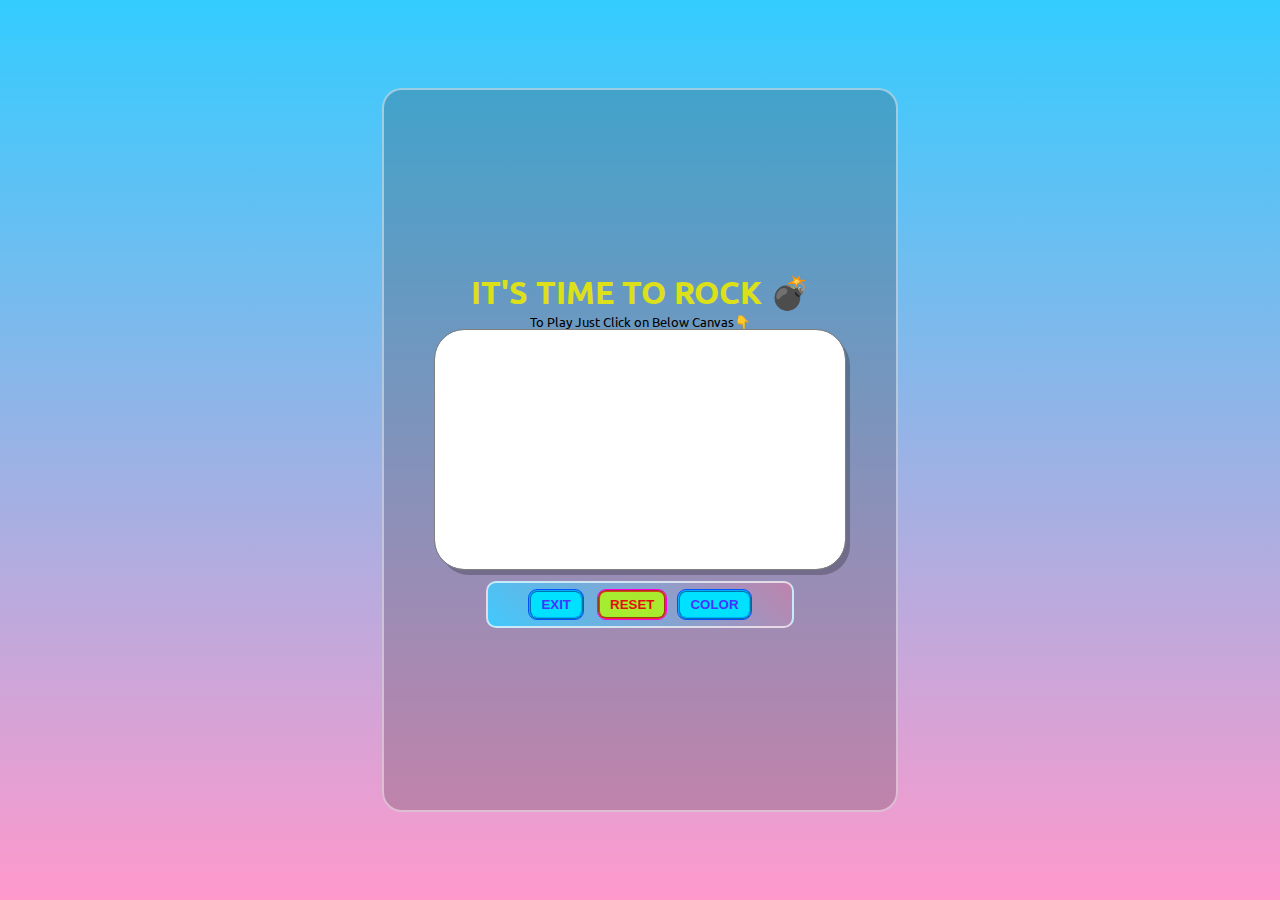
<file: Dice_game/new.html>
<!DOCTYPE html>
<html lang="en">

<head>
    <meta charset="UTF-8">
    <meta http-equiv="X-UA-Compatible" content="IE=edge">
    <meta name="viewport" content="width=device-width, initial-scale=1.0">
    <link rel="stylesheet" href="style.css">
    <title>Let's Go</title>
</head>

<body>
    <div id="modal">
        <div id="modal-con">
            <p id="p">Are You Sure ?</p>
            <small>Romijul laskar &copy;</small>
            <button id="Y">YES</button>
            <button id="N">NO</button>
        </div>
    </div>
    <div id="main">
        <div id="two">
            <span id="nname">
            </span>
            <h1 id="hone">IT'S TIME TO ROCK 💣</h1> <!-- emoji shortcut ( win + > )-->
            <small>To Play Just Click on Below Canvas👇</small>
            <canvas id="draw">
                Your Browser doesn't support canvas.
            </canvas>
            <div id="loader"></div>
            <div class="fix">
                <button id="btnone" type="button">EXIT</button>
                <button id="btntwo" type="button">RESET</button>
                <button id="btnthree" type="button">COLOR</button>
            </div>
        </div>
    </div>
</body>
<script src="script.js"></script>
<script src="nscript.js"></script>
</html>
</file>
<file: Dice_game/style.css>
@import url('https://fonts.googleapis.com/css2?family=Open+Sans:wght@300&family=Ubuntu:wght@300&display=swap');

* {
    padding: 0;
    margin: 0;
    /* border: 1px solid #ff0000; */
}

#hone {
    color: hsl(61, 79%, 49%);
    /* position: relative;
    top: 50px;
    left: 140px; */
}

/*
#spone{
    position: relative;
    top: 220px;
    left: 120px;
}
#btnone{
    position: relative;
    top: 250px;
    right: 76px;
} */

#pf {
    height: auto;
    width: 50px;
    border-radius: 50%;
    position: absolute;
    top: 82px;
    left: 66vw;
}

#oval {
	position: absolute;
	top: 11vh;
	left: 31vw;
	border: 2px solid rgba(241, 238, 238, 0.842);
	width: 50px;
	height: 48px;
	border-radius: 50%;
	display: flex;
	justify-content: center;
	align-items: center;
	background-image: linear-gradient(to right top, #d16ba5, #c777b9, #ba83ca, #aa8fd8, #9a9ae1, #8aa7ec, #79b3f4, #69bff8, #52cffe, #41dfff, #46eefa, #5ffbf1);
}


#main {
    height: 100vh;
    width: 100vw;
    background: linear-gradient(to bottom, #33ccff 0%, #ff99cc 100%);
    display: flex;
    justify-content: center;
    align-items: center;
}

#two {
    border: 2px solid #fdfdfd7a;
    border-radius: 20px;
    height: 80vh;
    width: 40vw;
    background-color: #352d313b;
    display: flex;
    flex-direction: column;
    justify-content: center;
    align-items: center;

    font-family: 'Ubuntu', sans-serif;
}

#btnone {
    border: 2px ridge rgb(0, 174, 255);
    outline: 1px solid #0051ff;
    background-color: #00e1ff;
    border-radius: 8px;
    padding: 5px 10px;
    margin: 2px;
    color: #4733ff;
    font-weight: 600;
    margin-right: 5px;
}
#loginb {
    border: 2px ridge rgb(0, 174, 255);
    outline: 1px solid #00ff80;
    background-color: #fbff00;
    border-radius: 8px;
    padding: 5px 10px;
    margin: 2px;
    color: #0e0d0d;
    font-weight: 600;
    margin-right: 5px;
}
#loginc {
    border: 2px ridge rgb(0, 174, 255);
    outline: 1px solid #00ff80;
    background-color: #00ff00;
    border-radius: 8px;
    padding: 5px 10px;
    margin: 2px;
    color: #0e0d0d;
    font-weight: 600;
    margin-right: 5px;
}
#pls{
    margin-top: 10px;
}
button:hover {
    background-color: #00ffaa;
    color: black;
}

/* NEW */
#modal {
    position: absolute;
    height: 100vh;
    width: 100vw;
    display: flex;
    justify-content: center;
    align-items: center;
    background-color: #bfd8bdd5;
}

#draw {
    border: 1px solid rgb(255, 255, 255);
    outline: 1px groove gray;
    box-shadow: 5px 6px rgb(0 0 0 / 24%);
    border-radius: 29px;
    background-color: white;
    background-image: url(https://thumbs.dreamstime.com/b/paper-texture-background-crumpled-paper-texture-background-design-paper-texture-background-crumpled-paper-texture-151402592.jpg);
    height: 237px;
    width: 408px;
}

#btntwo {
    border: 2px groove rgba(240, 12, 12, 0.774);
    outline: 1px solid #ff00dd;
    background-color: #b3ff00c7;
    border-radius: 8px;
    padding: 5px 10px;
    margin: 2px;
    color: #e20e0e;
    font-weight: bolder;
    margin-left: 10px;
}

.fix {
    border: 2px solid rgba(255, 255, 255, 0.678);
    border-radius: 10px;
    margin-top: 12px;
    padding: 5px 2px 5px 2px;
    width: 300px;
    display: flex;
    align-items: center;
    justify-content: center;
    background: linear-gradient(45deg, #42c8fb, #be84ac);
}

#btnthree {
    border: 2px ridge rgb(0, 174, 255);
    outline: 1px solid #0051ff;
    background-color: #00e1ff;
    border-radius: 8px;
    padding: 5px 10px;
    margin: 2px;
    color: #4733ff;
    font-weight: 600;
    margin-left: 10px;
}
#name{
    /* border: 2px ridge rgb(255, 255, 255); */
    position: absolute;
    top: 14vh;
    font-weight: bold;
    font-size: large;
    color: lime;
    text-shadow: 2px 5px 18px rgb(72, 255, 0);
}
#nname{
    /* border: 2px ridge rgb(255, 255, 255); */
    position: absolute;
    top: 14vh;
    font-weight: bold;
    font-size: large;
    color: lime;
    text-shadow: 2px 5px 18px rgb(72, 255, 0);
}
/* Modal */
#modal {
    visibility: hidden;
}

#modal-con {
    display: flex;
    flex-direction: column;
}

#p {
    font-size: 50px;
    color: #0051ff;
}

#Y {
    border: 2px groove rgba(240, 12, 12, 0.774);
    outline: 1px solid #ff00dd;
    background-color: #b3ff00c7;
    border-radius: 8px;
    padding: 5px 10px;
    margin: 10px;
    color: #e20e0e;
    font-weight: bolder;
}

#N {
    border: 2px groove rgba(240, 12, 12, 0.774);
    outline: 1px solid #ff00dd;
    background-color: #b3ff00c7;
    border-radius: 8px;
    padding: 5px 10px;
    margin: 10px;
    color: #e20e0e;
    font-weight: bolder;
}

/* animation */
#loader {
    visibility: hidden;
    border: 16px solid #f3f3f3;
    border-radius: 50%;
    border-top: 16px solid #3498db;
    width: 120px;
    height: 120px;
    -webkit-animation: spin 2s linear infinite;
    animation: spin 2s linear infinite;
    position: absolute;
}

@-webkit-keyframes spin {
    0% {
        -webkit-transform: rotate(0deg);
    }

    100% {
        -webkit-transform: rotate(360deg);
    }
}

@keyframes spin {
    0% {
        transform: rotate(0deg);
    }

    100% {
        transform: rotate(360deg);
    }
}



/* Login Page */
#two p{
    color: hsl(108, 95%, 50%);
    font-size: 26px;
    /* text-shadow: 2px 2px 4px rgb(230, 103, 30); */
    text-shadow: -1px -1px 0 rgb(238, 11, 11), 1px -1px 0 rgb(235, 252, 2), -1px 1px 0 rgb(40, 2, 255), 1px 1px 0 rgb(248, 2, 195);
}
#form{
    display: flex;
    flex-direction: column;
    justify-content: center;
    align-items: center;
    border: 2px solid rgba(255, 255, 255, 0.678);
    border-radius: 50%;
    height: 50vh;
    width: 30vw;
    /* background-image: linear-gradient(to right top, #d16ba5, #c777b9, #ba83ca, #aa8fd8, #9a9ae1, #8aa7ec, #79b3f4, #69bff8, #52cffe, #41dfff, #46eefa, #5ffbf1); */
    /* animation-name: filter-animation; */
    animation: filter-animation 4s infinite;;
}
@keyframes filter-animation {
    0% {
        border-color:pink;
    }
    
    50% {
        border-color:yellow;
    }
    
    100% {
        border-color:blue;
    }
}
.iclas{
    border: 2px groove rgba(255, 255, 255, 0);
    outline: 2px ridge white;
    border-radius: 5px;
    height: auto;
    width: 15vw;
    padding: 6px;
    background-color: #00e1ff0a;
    color: black;
    font-size: medium;
}
#cbutton{
    box-sizing: border-box;
    margin-top: 8px;
    padding: 5px 18px;
    border: 2px groove rgba(240, 12, 12, 0.774);
    outline: 1px solid #ff00dd;
    background-color: #b3ff001e;
    border-radius: 8px;
    color: #0a0a0a;
    font-weight: bolder;
    margin-left: 10px;
}
.rest{
    position: relative;
    right: 10vw;
    top: 5.5vh;
}
.lab{
    position: relative;
    right: 5vw;
}
.lab1{
    position: relative;
    right: 4vw;
}
.lab2{
    position: relative;
    right: 3.5vw;
}
#cpbox{
    margin-top: 10px;
}
#captcha{
    user-select: none;
    cursor:default;
}
#two p{
    user-select: none;
}
#blur {
    /* border: 1px solid red; */
    background-color: #ff00000a;
    width: 10vw;
    height: 5vh;
    position: absolute;
    top: 52vh;
    left: 50vw;
    border-radius: 10px;
    user-select: none;
}
#e{
    text-emphasis: open;
}
.captcha_class{
    font-family: 'Lucida Sans', 'Lucida Sans Regular', 'Lucida Grande', 'Lucida Sans Unicode', Geneva, Verdana, sans-serif;
    box-sizing: border-box;
    border: 2px dotted black;
    outline: 1px groove #0fdd2b;
    height: 5vh;
    width: 10vw;
    text-align: center;
    background-color: #a6f34dc9;
    border-radius: 12px;
    color: rgb(65, 77, 245);
    font-size: medium;
    font-weight: 100;
}
/* MEDIA */
@media only screen and (max-width: 420px) {
    #two {
        height: 50vh;
        width: 80vw;
    }
    #p {
        text-shadow: -1px -1px 0 rgb(238, 11, 11), 1px -1px 0 rgb(235, 252, 2), -1px 1px 0 rgb(40, 2, 255), 1px 1px 0 rgb(248, 2, 195);
    }

    #hone {
        color: hsl(108, 95%, 50%);
        font-size: 26px;
        /* text-shadow: 2px 2px 4px rgb(230, 103, 30); */
        text-shadow: -1px -1px 0 rgb(238, 11, 11), 1px -1px 0 rgb(235, 252, 2), -1px 1px 0 rgb(40, 2, 255), 1px 1px 0 rgb(248, 2, 195);
    }

    #spone {
        font-size: small;
        text-shadow: 2px 2px 4px rgb(247, 244, 244);
    }

    small {
        font-size: 12px;
    }

    /* NEW */
    #btnone {
        padding: 2px 7px;
        margin: 2px;
    }

    #draw {
        height: 28vh;
        width: 71vw;
    }

    #btntwo {
        padding: 2px 7px;
    }

    .fix {
        border: 2px solid rgba(255, 255, 255, 0.678);
        border-radius: 10px;
        margin-top: 12px;
        padding: 5px 1px 4px 1px;
        width: 238px;
        display: flex;
        align-items: center;
        justify-content: center;
        background: linear-gradient(45deg, #42c8fb, #be84ac);
    }

    #btnthree {
        padding: 2px 7px;
    }

    #p {
        font-size: 25px;
        color: #15ff00;
    }

    #pf {
        height: auto;
        width: 50px;
        border-radius: 50%;
        border: 1px solid red;
        position: absolute;
        top: 27vh;
        left: 73vw;
        ;
    }
    #oval{
        top: 26.8vh;
        left: 14vw;
    }
    #name{
        top: 28vh;
    }
    #form {
        display: flex;
        flex-direction: column;
        justify-content: center;
        align-items: center;
        border: 2px solid rgba(255, 255, 255, 0.678);
        border-radius: 50%;
        height: 38vh;
        width: 87vw;
        background-image: linear-gradient(to right top, #d16ba5, #c777b9, #ba83ca, #aa8fd8, #9a9ae1, #8aa7ec, #79b3f4, #69bff8, #52cffe, #41dfff, #46eefa, #5ffbf1);
        animation-name: filter-animation;
        animation: filter-animation 4s infinite;
    }
    .iclas{
        width: 37vw;
    }
    .lab{
        right:8vw;
    }
    .rest{
        right:24vw;
    }
    #nname{
        top: 27vh;
    }
    .captcha_class{
        width: 29vw;
    }
    #blur{
        width: 29vw;
    }
}
</file>
